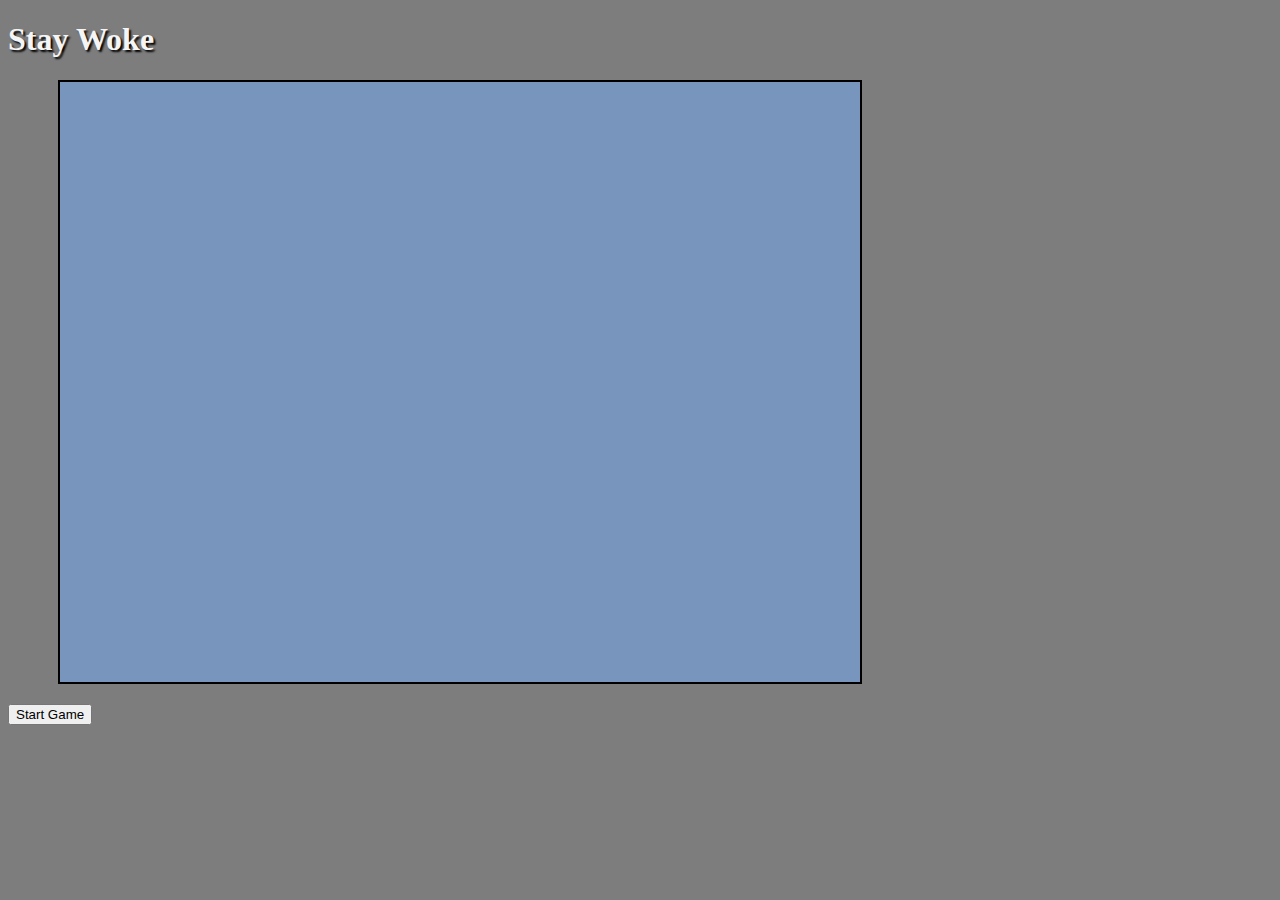
<file: index.html>
<!DOCTYPE html>
<html lang="en">
<head>
    <meta charset="UTF-8">
    <meta http-equiv="X-UA-Compatible" content="IE=edge">
    <meta name="viewport" content="width=device-width, initial-scale=1.0">
    <link rel="stylesheet" href="css/style.css">
    <title>Game Project</title>
</head>
<body>
    <div id="main">
        <h1>Stay Woke</h1>

        <div id="gameboard">
            <h2 id="user-moves"></h2>
            <canvas id="canvas"></canvas>
            <img id="mug1" class="hidden" src="images/mug1.png" width="75"
             height="75">
            <p><button id="start">Start Game</button></p>
        </div>
    </div>

    <div class = "hidden">
        <!-- <p id="hudmessage">Pop-up text into the HUD</p> -->
    </div>

    <script src="js/script.js"></script>
</body>
</html>
</file>
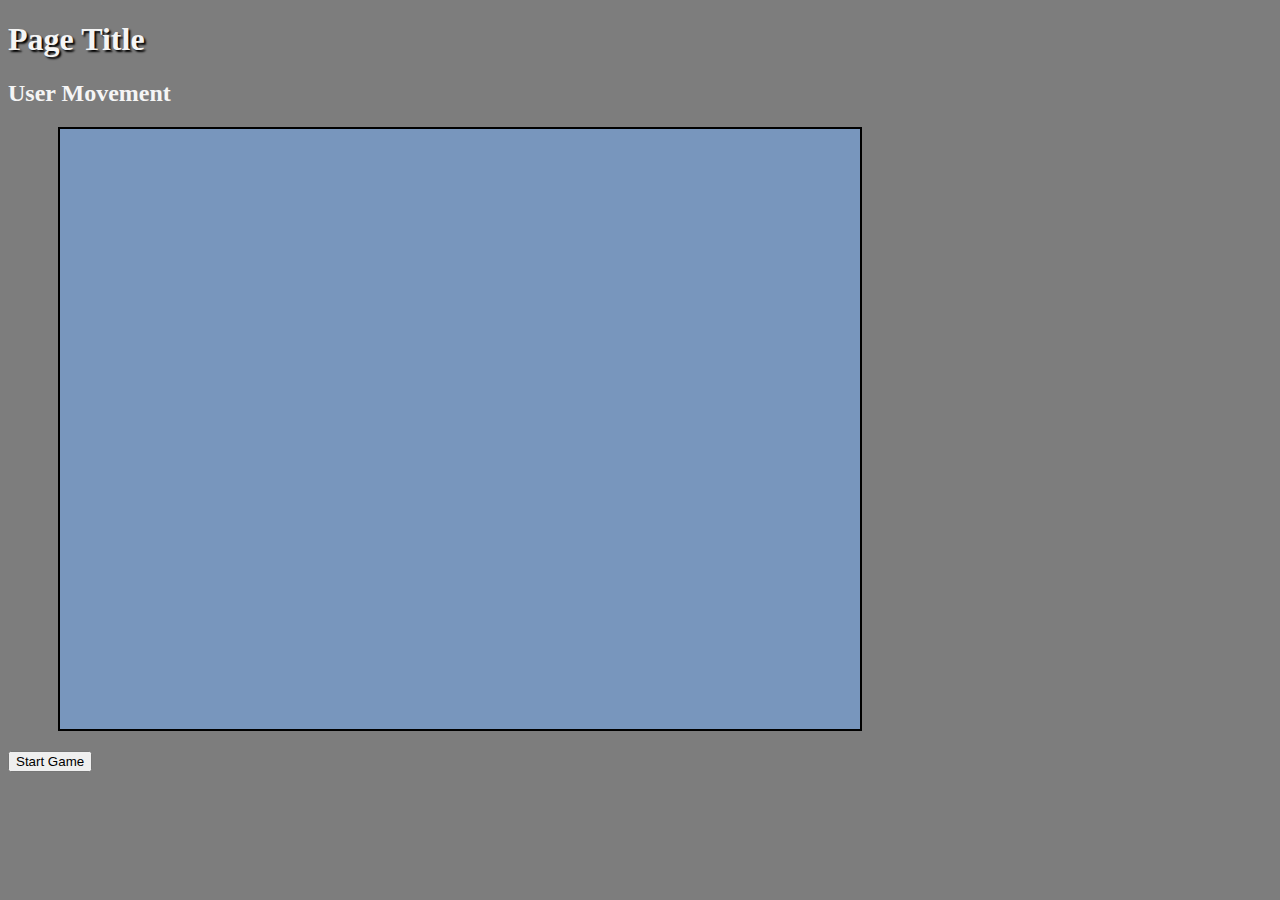
<file: testing/index2.html>
<!DOCTYPE html>
<html lang="en">
<head>
    <meta charset="UTF-8">
    <meta http-equiv="X-UA-Compatible" content="IE=edge">
    <meta name="viewport" content="width=device-width, initial-scale=1.0">
    <link rel="stylesheet" href="css/style2.css">
    <title>Game Project</title>
</head>
<body>
    <div id="main">
        <h1>Page Title</h1>

        <div id="gameboard">
            <h2 id="user-moves">User Movement</h2>
            <canvas id="canvas"></canvas>
            <p><button id="start">Start Game</button></p>
        </div>
    </div>

    <script src="js/script2.js"></script>
</body>
</html>
</file>
<file: css/style.css>
body {
    background-color: rgb(125, 125, 125);
    color: whitesmoke;
}

h1 {
    text-shadow: 2px 2px 2px black;
    /* -webkit-text-stroke: 1px black; */
}

#canvas {
    width: 800px;
    height: 600px;
    border: 2px solid black;
    background-color: rgb(120, 150, 189);
    margin-left: 50px;
}

.hidden {
    display: none;
}
</file>
<file: testing/css/style2.css>
body {
    background-color: rgb(125, 125, 125);
    color: whitesmoke;
}

h1 {
    text-shadow: 2px 2px 2px black;
    /* -webkit-text-stroke: 1px black; */
}

#canvas {
    height: 600px;
    width: 800px;
    border: 2px solid black;
    background-color: rgb(120, 150, 189);
    margin-left: 50px;
}
</file>
